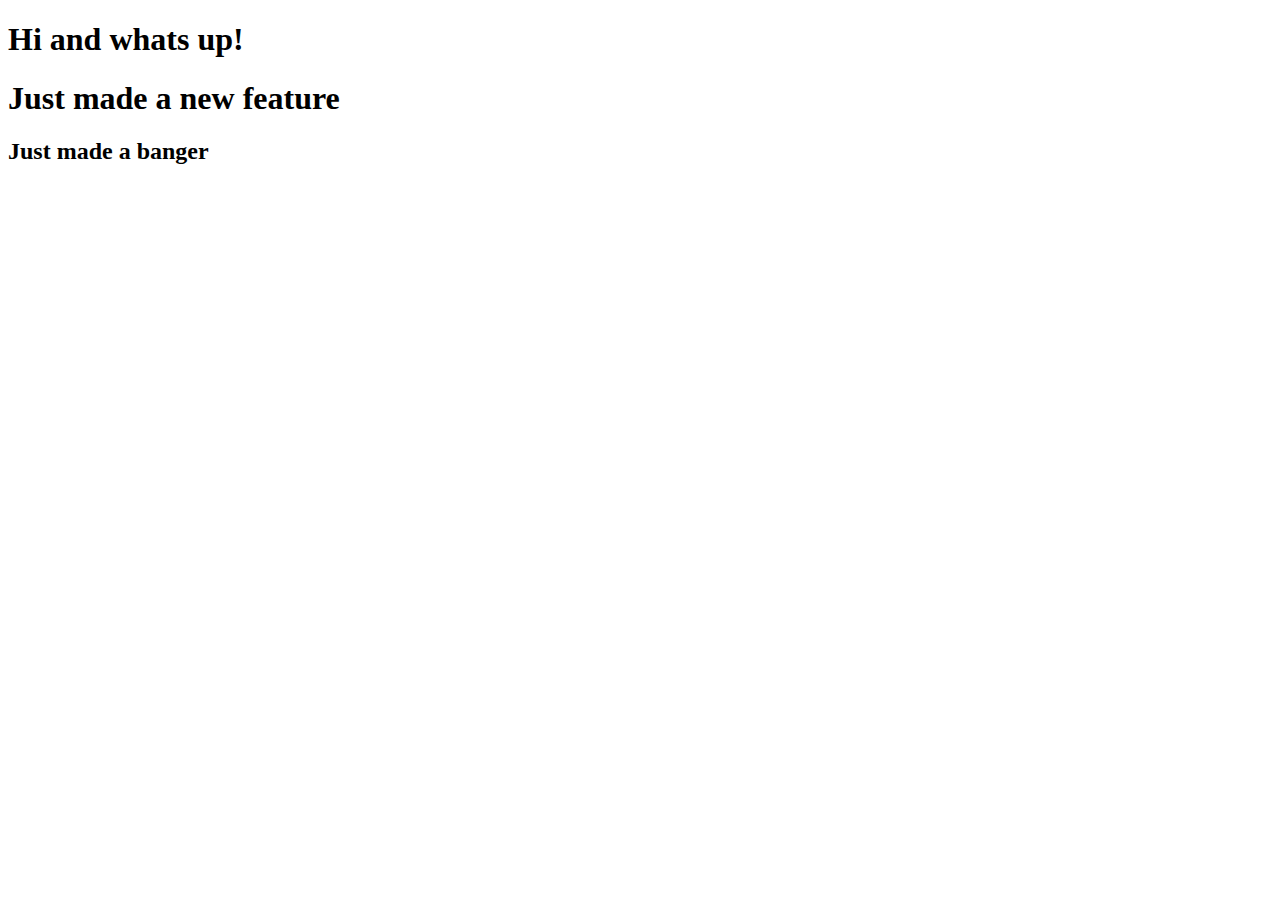
<file: index1.html>
<!DOCTYPE html>
<html lang="en">
<head>
    <meta charset="UTF-8">
    <meta http-equiv="X-UA-Compatible" content="IE=edge">
    <meta name="viewport" content="width=device-width, initial-scale=1.0">
    <title>Bang!</title>
</head>
<body>
    <h1>Hi and whats up!</h1>
    <h1>Just made a new feature</h1>
    <h2>Just made a banger</h2>








</body>
</html>
</file>
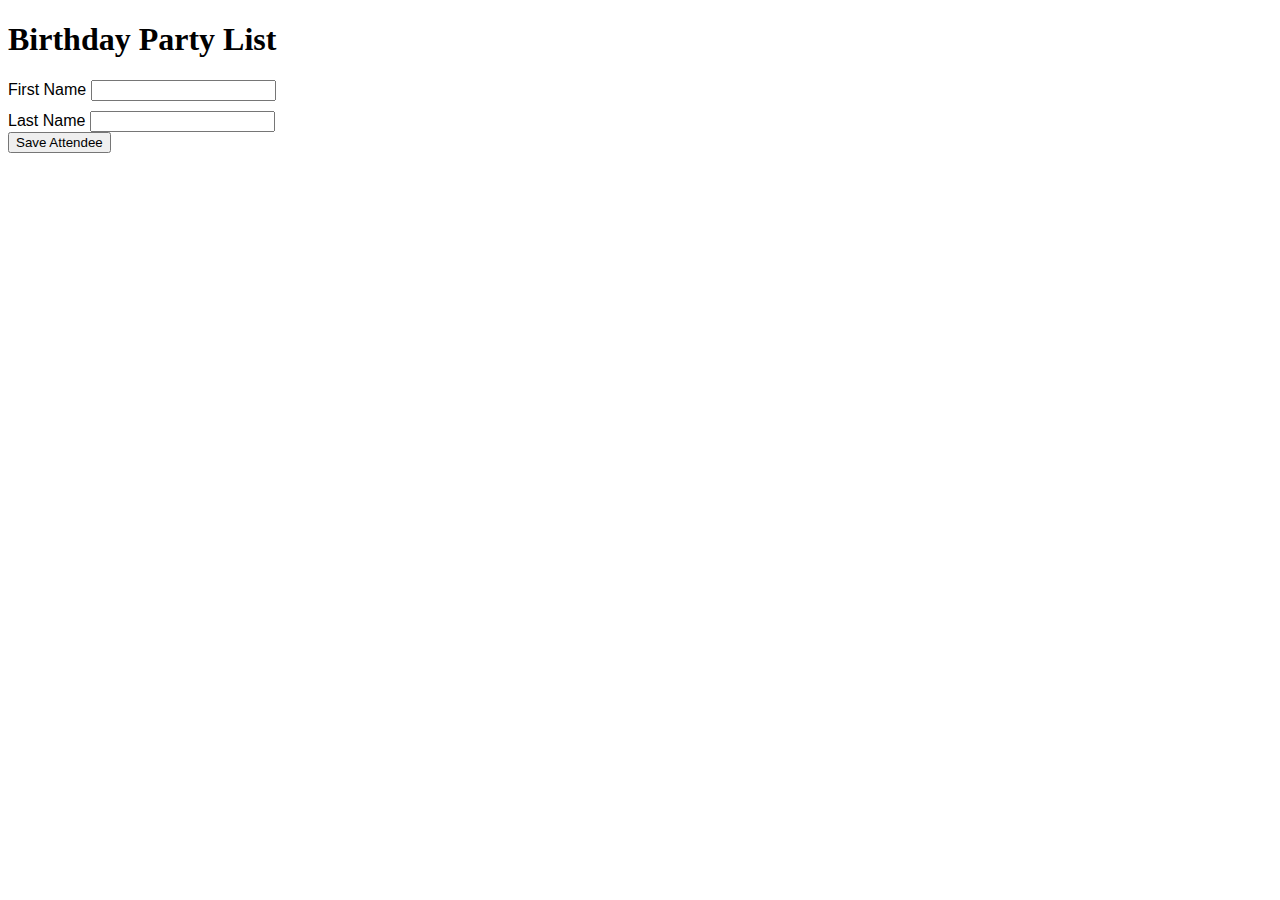
<file: Lesson3/birthday.html>
<!DOCTYPE html>
<html lang="en">
<head>
    <meta charset="UTF-8">
    <meta http-equiv="X-UA-Compatible" content="IE=edge">
    <meta name="viewport" content="width=device-width, initial-scale=1.0">
    <title>Document</title>
    <style>

        form {
            font-family: Arial, Helvetica, sans-serif;
        }

        #firstName{
            margin-bottom: 10px;

        }
    </style>
</head>
<body>
    <h1>Birthday Party List</h1>
    <form name ="birthdayForm" onsubmit ="return addAttendee();">
        <label for ="firstName">First Name</label>
        <input type ="text" name ="fname" id ="firstName"><br>
        <label for ="lastName">Last Name</label>
        <input type ="text" name ="lname" id ="lastName"><br>
        <button type ="submit">Save Attendee</button>
    </form>

    <ul id ="attendees"></ul>

<script src ="birthday.js"></script>






</body>
</html>
</file>
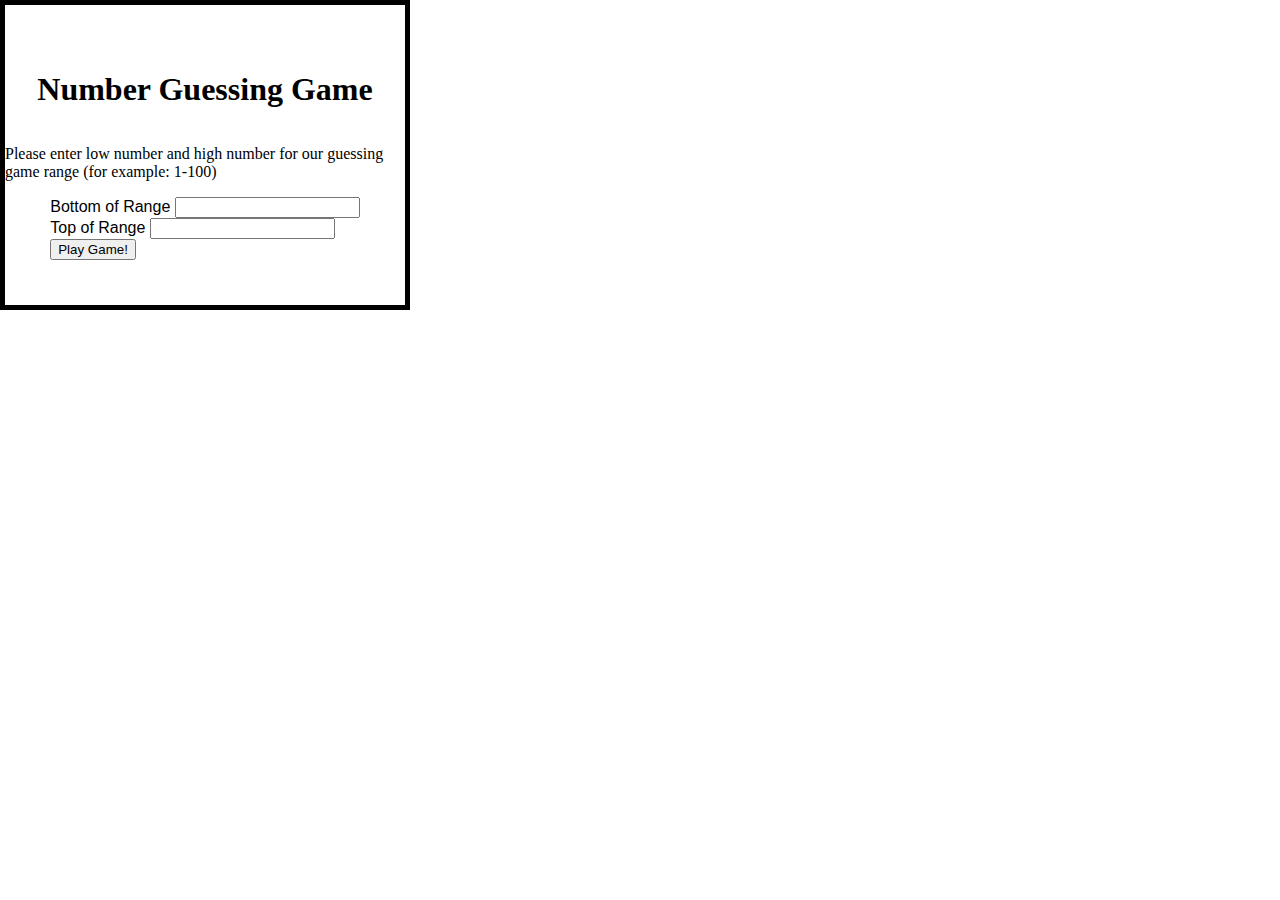
<file: Lesson4/game.html>
<!DOCTYPE html>
<html lang="en">
<head>
    <meta charset="UTF-8">
    <meta http-equiv="X-UA-Compatible" content="IE=edge">
    <meta name="viewport" content="width=device-width, initial-scale=1.0">
    <title>Document</title>
    <link rel="stylesheet" href="game.css">
</head>
<body>


    <div class="gamebox">
    <h1>Number Guessing Game</h1>
    <p>Please enter low number and high number for our guessing game range (for example: 1-100)</p>





    <form name ="guessForm" onsubmit ="return submitData();">
        <label for ="BottomRange">Bottom of Range</label>
        <input type ="text" name ="min" id ="BottomRange"><br>
        <label for ="TopRange">Top of Range</label>
        <input type ="text" name ="max" id ="TopRange"><br> 
        <button type ="submit">Play Game!</button>
    
    
    </form>

    </div>
    <div id ="output"></div>

    <script src ="game.js"></script>
</body>


</html>
</file>
<file: Lesson4/game.css>
body {
    margin: 0;
}


form {
    font-family: Arial, Helvetica, sans-serif;
}





.gamebox {
    justify-content: center;
    align-items: center;
    display: flex;
    flex-direction: column;
    background-color: white;
    border: 5px solid black;
    height: 300px;
    width: 400px;
}
</file>
